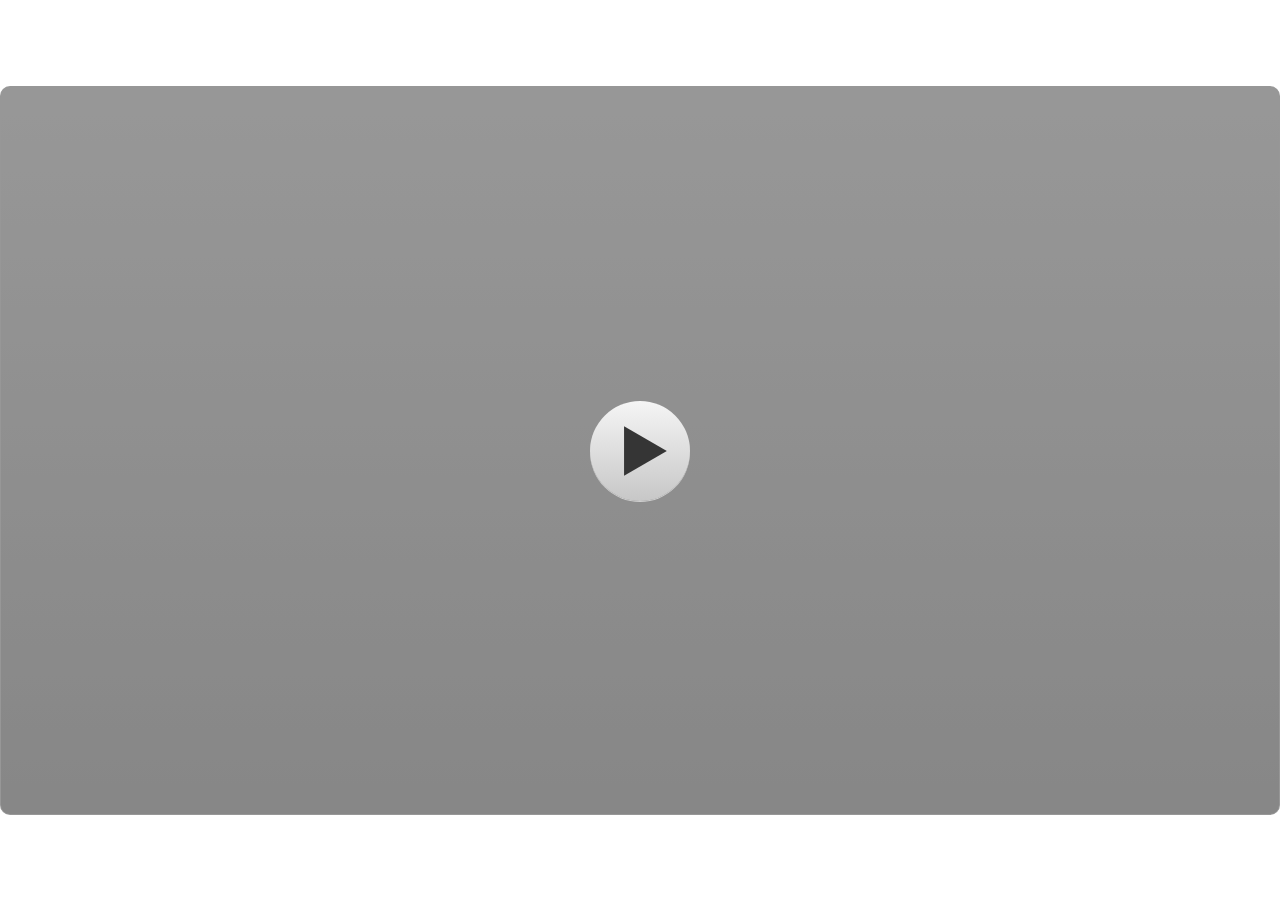
<file: index.html>
﻿<!doctype html>
<html lang="en-US">
<head>
  <meta charset="utf-8">
  <!-- Created using Storyline 3 - http://www.articulate.com  -->
  <!-- version: 3.20.30234.0 -->
  <title>MPI Sifat-sifat cahaya kelas 5_jemi</title>
  <meta http-equiv="x-ua-compatible" content="IE=edge"/>
  <meta name="viewport" content="width=device-width,initial-scale=1,user-scalable=no,shrink-to-fit=no,minimal-ui"/>
  <meta name="apple-mobile-web-app-capable" content="yes"/>
  <style>
    html, body { height: 100%; padding: 0; margin: 0 }
    #app { height: 100%; width: 100%; }
  </style>

  <script>
    window.DS = {};
    window.globals = {
      DATA_PATH_BASE: '',
      HAS_FRAME: true,
      HAS_SLIDE: true,

      lmsPresent: false,
      tinCanPresent: false,
      cmi5Present: false,
      aoSupport: false,
      scale: 'show all',
      captureRc: false,
      browserSize: 'fullscreen',
      bgColor: '#FFFFFF',
      features: '',
      themeName: 'classic',
      preloaderColor: '#FFFFFF',
      suppressAnalytics: false,
      productChannel: 'perpetual',
      publishSource: 'storyline',
      aid: '',
      cid: '1a93219f-37ff-4a6f-87e9-f8479e485809',
      playerVersion: '3.20.30234.0',
      publishTimestamp: '2024-09-27T16:18:39.2687900Z',
      maxIosVideoElements: 10,
      connectionSettings: { },

      
      parseParams: function(qs) {
        if (window.globals.parsedParams != null) {
          return window.globals.parsedParams;
        }
        qs = (qs || window.location.search.substr(1)).split('+').join(' ');
        var params = {},
            tokens,
            re = /[?&]?([^=]+)=([^&]*)/g;

        while (tokens = re.exec(qs)) {
          params[decodeURIComponent(tokens[1]).trim()] =
            decodeURIComponent(tokens[2]).trim();
        }
        window.globals.parsedParams = params;
        return params;
      }

    };
  </script>
  <script>
    var isIe11 = ('ActiveXObject' in window || window.MSBlobBuilder != null)
      && window.msCrypto != null && !window.ActiveXObject;
    if (isIe11) {
      window.globals.unsupportedBrowser = true;
      document.write(atob('[base64]'));
    }
  </script>
  
  <script>window.THREE = { };</script>
  
</head>
<body style="background: #FFFFFF" class="cs-HTML theme-classic">
  <!-- 360 -->
  <script>!function(){var e,i=/iPhone/i,o=/iPod/i,n=/iPad/i,t=/\biOS-universal(?:.+)Mac\b/i,r=/\bAndroid(?:.+)Mobile\b/i,a=/Android/i,d=/(?:SD4930UR|\bSilk(?:.+)Mobile\b)/i,p=/Silk/i,l=/Windows Phone/i,u=/\bWindows(?:.+)ARM\b/i,b=/BlackBerry/i,s=/BB10/i,c=/Opera Mini/i,f=/\b(CriOS|Chrome)(?:.+)Mobile/i,h=/Mobile(?:.+)Firefox\b/i,v=function(e){return void 0!==e&&"MacIntel"===e.platform&&"number"==typeof e.maxTouchPoints&&e.maxTouchPoints>1&&"undefined"==typeof MSStream};e=function(e){var m={userAgent:"",platform:"",maxTouchPoints:0};e||"undefined"==typeof navigator?"string"==typeof e?m.userAgent=e:e&&e.userAgent&&(m={userAgent:e.userAgent,platform:e.platform,maxTouchPoints:e.maxTouchPoints||0}):m={userAgent:navigator.userAgent,platform:navigator.platform,maxTouchPoints:navigator.maxTouchPoints||0};var g=m.userAgent,y=g.split("[FBAN");void 0!==y[1]&&(g=y[0]),void 0!==(y=g.split("Twitter"))[1]&&(g=y[0]);var A=function(e){return function(i){return i.test(e)}}(g),w={apple:{phone:A(i)&&!A(l),ipod:A(o),tablet:!A(i)&&(A(n)||v(m))&&!A(l),universal:A(t),device:(A(i)||A(o)||A(n)||A(t)||v(m))&&!A(l)},amazon:{phone:A(d),tablet:!A(d)&&A(p),device:A(d)||A(p)},android:{phone:!A(l)&&A(d)||!A(l)&&A(r),tablet:!A(l)&&!A(d)&&!A(r)&&(A(p)||A(a)),device:!A(l)&&(A(d)||A(p)||A(r)||A(a))||A(/\bokhttp\b/i)},windows:{phone:A(l),tablet:A(u),device:A(l)||A(u)},other:{blackberry:A(b),blackberry10:A(s),opera:A(c),firefox:A(h),chrome:A(f),device:A(b)||A(s)||A(c)||A(h)||A(f)},any:!1,phone:!1,tablet:!1};return w.any=w.apple.device||w.android.device||w.windows.device||w.other.device,w.phone=w.apple.phone||w.android.phone||w.windows.phone,w.tablet=w.apple.tablet||w.android.tablet||w.windows.tablet,w}(),"object"==typeof exports&&"undefined"!=typeof module?module.exports=e:"function"==typeof define&&define.amd?define((function(){return e})):this.isMobile=e}();
    window.isMobile.apple.tablet = window.isMobile.apple.tablet ||
      (navigator.platform === 'MacIntel' && navigator.maxTouchPoints > 1);
    window.isMobile.apple.device = window.isMobile.apple.device || window.isMobile.apple.tablet;
    window.isMobile.tablet = window.isMobile.tablet || window.isMobile.apple.tablet;
    window.isMobile.any = window.isMobile.any || window.isMobile.apple.tablet;
  </script>

  <div id="focus-sink" tabindex="-1"></div>

  <div id="preso"></div>
  <script>
    (function() {

      var classTypes = [ 'desktop', 'mobile', 'phone', 'tablet' ];

      var addDeviceClasses = function(prefix, testObj) {
        var curr, i;
        for (i = 0; i < classTypes.length; i++) {
          curr = classTypes[i];
          if (testObj[curr]) {
            document.body.classList.add(prefix + curr);
          }
        }
      };

      var params = window.globals.parseParams(),
          isDevicePreview = params.devicepreview === '1',
          isPhoneOverride = params.deviceType === 'phone' || (isDevicePreview && params.phone == '1'),
          isTabletOverride = (params.deviceType === 'tablet' || isDevicePreview) && !isPhoneOverride,
          isMobileOverride = isPhoneOverride || isTabletOverride;

      var deviceView = {
        desktop: !window.isMobile.any && !isMobileOverride,
        mobile: window.isMobile.any || isMobileOverride,
        phone: isPhoneOverride || (window.isMobile.phone && !isTabletOverride),
        tablet: isTabletOverride || window.isMobile.tablet
      };

      window.globals.deviceView = deviceView;
      window.isMobile.desktop = !window.isMobile.any;
      window.isMobile.mobile = window.isMobile.any;

      addDeviceClasses('view-', deviceView);

    })();
  </script>
  
  <script src='story_content/user.js' type=text/javascript></script>
  <div class="slide-loader"></div>

  <script>
    if (window.globals.deviceView.isMobile) { var doc = document, loader = doc.body.querySelector('.slide-loader'); [ 1, 2, 3 ].forEach(function(n) { var d = doc.createElement('div'); d.style.backgroundColor = window.globals.preloaderColor; d.classList.add('mobile-loader-dot'); d.classList.add('dot' + n); loader.appendChild(d); }); }
  </script>

  <div class="mobile-load-title-overlay" style="display: none">
    <div class="mobile-load-title">MPI Sifat-sifat cahaya kelas 5_jemi</div>
  </div>

  <div class="mobile-chrome-warning"></div>

  
<style>
  .warn-connection-dialog {
    display: none;
    background: transparent;
    pointer-events: none;
    position: fixed;
    left: 0;
    top: 0;
    width: 100%;
    height: 100%;
    z-index: 999;
  }

  .warn-connection-content {
    border-radius: 4px;
    background: white;
    border: 1px solid #E7E7E7;
    color: #333333;
    box-shadow: 0 2px 4px rgba(0, 0, 0, 0.25);
    transition: all 150ms ease-out;
    position: absolute;
    white-space: nowrap;
  }

  .view-phone.is-landscape .warn-connection-content {
    left: 23px;
    bottom: 23px;
  }

  .view-tablet.is-landscape .warn-connection-content {
    left: 50%;
    top: 20px;
    transform: translateX(-50%);
  }

  .is-portrait .warn-connection-content {
    transform: translate(-50%, calc(-100% - 15px));
  }

  .warn-connection-content p {
    display: inline-block;
    margin: 0 8px 0 0;
    line-height: 33px;
    font-size: 11px;
  }

  .warn-connection-content svg {
    position: relative;
    vertical-align: middle;
    margin: 0 2px 2px 8px;
  }

  .view-desktop .warn-connection-content {
    left: 1.5em;
    bottom: 1.5em;
  }

  .view-desktop .warn-connection-content p {
    font-size: 1.1em;
  }

  .is-offline .warn-connection-dialog {
    display: block;
  }

  .is-offline .cs-panel * {
    pointer-events: none !important;
  }

  .is-offline .cs-panel {
    pointer-events: all !important;
  }

  .is-offline #nav-controls * {
    pointer-events: none !important;
  }

  .is-offline #nav-controls {
    pointer-events: all !important;
  }
</style>

<div class="warn-connection-dialog">
  <div class="warn-connection-content">
    <svg width="17" height="15" viewBox="0 0 17 15" xmlns="http://www.w3.org/2000/svg">
      <path fill="#8F0000" stroke="white" d="M16.07,12.98 L15.88,12.23 L9.51,1.21 C8.97,0.26,7.6,0.26,7.06,1.21 L0.69,12.23 C0.15,13.16,0.81,14.36,1.91,14.36 H14.65 C15.47,14.36,16.05,13.7,16.07,12.98 Z"/>
      <path fill="white" stroke="white" d="M8.58,5.5 C8.35,5.28,8.5,5.35,8.21,5.32 C8.09,5.35,7.97,5.49,7.96,5.67 C7.97,5.79,7.98,5.92,7.98,6.04 L7.98,6.04 C7.99,6.17,8,6.31,8.01,6.43 L8.01,6.44 C8.03,6.92,8.06,7.41,8.09,7.9 L8.09,7.9 C8.12,8.39,8.14,8.88,8.17,9.37 C8.17,9.39,8.18,9.42,8.2,9.44 C8.23,9.46,8.25,9.47,8.28,9.47 C8.31,9.47,8.34,9.46,8.35,9.44 C8.37,9.43,8.38,9.4,8.39,9.35 L8.39,9.34 C8.39,9.24,8.4,9.15,8.4,9.05 L8.4,9.05 C8.41,8.96,8.41,8.86,8.42,8.75 C8.43,8.44,8.45,8.12,8.47,7.81 L8.47,7.81 C8.49,7.49,8.51,7.18,8.53,6.87 C8.55,6.46,8.56,6.05,8.59,5.64 L8.6,5.62 C8.6,5.57,8.59,5.53,8.58,5.5 L8.21,5.32 Z"/>
      <circle fill="white" stroke="white" cx="8.3" cy="11.35" r="0.3"/>
    </svg>
    <p>You are offline. Trying to reconnect...</p>
  </div>
</div>

<script>
  (function() {
    window.DS.connection = {
      warningShown: false,
      assets: {},
      loadingAssetGroup: false,
      retryDelay: 500
    };

    // @TODO this is POC code and can be cleaned up a bit more if we move forward
    // with the feature



    // The `window.globals.features` variable must be set in `webpack.dev.config` when testing locally - it is not enough
    // to have it in the data - but it must be set there as well.
    var useConnectionMessages = window.AbortController != null &&
      window.location.protocol != 'file:' &&
      window.globals.features.indexOf('ConnectionMessages') != -1;

    window.DS.connection.useConnectionMessages = useConnectionMessages

    var assetCount = 0;
    var checkLoadedId;
    var connectionSettings = window.globals.connectionSettings;

    if (useConnectionMessages && connectionSettings != null) {
      var contentEl = document.querySelector('.warn-connection-content');
      var messageEl = contentEl.querySelector('p')

      if (connectionSettings.useDarkTheme) {
        contentEl.style.borderColor = '#BABBBA';
        contentEl.style.backgroundColor = '#282828';
        contentEl.style.color = '#FFFFFF';
      }

      if (connectionSettings.message != null) {
        messageEl.textContent = window.decodeURIComponent(connectionSettings.message);
      }
    }

    function checkAssetsReady() {
      for (var i in DS.connection.assets) {
        if (!DS.connection.assets[i].success) {
          return false;
        }
      }
      return true;
    }

    function stopAssetGroup() {
      if (!useConnectionMessages) { return; }

      assetCount = 0;

      DS.connection.oldAssetGroup = DS.connection.assets;
      DS.connection.assets = {};
      DS.connection.loadingAssetGroup = false;
      clearInterval(checkLoadedId);
    }

    function startAssetGroup() {
      if (!useConnectionMessages) { return; }
      var ticks = 0;
      clearInterval(checkLoadedId);
      checkLoadedId = setInterval(function() {
        var loaded = 0;
        if (assetCount === 0 && loaded === 0) {
          clearInterval(checkLoadedId);
          return;
        }

        for (var i in DS.connection.assets) {
          if (DS.connection.assets[i].success) {
            loaded++;
          }
        }

        if (assetCount === loaded && checkAssetsReady()) {
          for (var i in DS.connection.assets) {
            if (DS.connection.assets[i].action) {
              DS.connection.assets[i].action();
            }
          }
          hideWarning();
          stopAssetGroup();
        }
      }, 100)
    }

    function requiredAsset(url, action, retry, type) {
      if (!useConnectionMessages) { return; }
      if (DS.connection.assets[url]) { return; }

      DS.connection.assets[url] = {
        success: false, action: action, retry: retry, type: type
      };
      assetCount = Object.keys(DS.connection.assets).length;
      if (!DS.connection.loadingAssetGroup) {
        startAssetGroup();
      }
      DS.connection.loadingAssetGroup = true;
    }

    function assetLoaded(url) {
      if (!useConnectionMessages) { return; }
      if (DS.connection.assets[url]) {
        DS.connection.assets[url].success = true;
      }
    }

    function assetFailed(url) {
      if (!useConnectionMessages) { return; }
      if (!DS.connection.assets[url]) {
        if (/\.js$/.test(url)) {
          setTimeout(function() {
            if (DS.connection.lastSlideLoaded != null) {
              DS.connection.lastSlideLoaded();
            }
          }, DS.connection.retryDelay);
        }
        return;
      }
      if (!DS.connection.warningShown) { showWarning(); }
      if (DS.connection.assets[url].retry) {
        setTimeout(function() {
          if (!DS.connection.assets[url].success) {
            DS.connection.assets[url].retry()
          }
        }, DS.connection.retryDelay);
      }
    }

    function hideWarning() {
      document.body.classList.remove('is-offline');
      DS.connection.warningShown = false;
    }
    DS.connection.hideWarning = hideWarning

    function showWarning(btn) {
      document.body.classList.add('is-offline')
      DS.connection.warningShown = true;
      updateWarningPosition();
    }

    function updateWarningPosition() {
      if (!DS.connection.warningShown) {
        return;
      }

      var isPortrait = document.body.classList.contains('is-portrait');
      var warningEl = document.querySelector('.warn-connection-content');

      if (isPortrait) {
        var slide = document.querySelector('.primary-slide');
        var slideRect = slide.getBoundingClientRect();

        warningEl.style.top = `${slideRect.top}px`
        warningEl.style.left = `${slideRect.left + slideRect.width / 2}px`
      } else {
        warningEl.style.top = null;
        warningEl.style.left = null;
      }

      window.requestAnimationFrame(updateWarningPosition);
    }

    // these will all be noops if the feature flag isn't set in
    // the data and `window.globals.features`
    DS.connection.requiredAsset = requiredAsset;
    DS.connection.assetLoaded = assetLoaded;
    DS.connection.assetFailed = assetFailed;
    DS.connection.stopAssetGroup = stopAssetGroup;
    DS.connection.startAssetGroup = startAssetGroup;
  })();
</script>


  <script>
    
    if (window.autoSpider && window.vInterfaceObject) {
      document.querySelector('.mobile-load-title-overlay').style.display = 'none';
    }
  </script>

  

  <link rel="stylesheet" href="html5/data/css/output.min.css" data-noprefix/>
</body>
<script src="html5/lib/scripts/bootstrapper.min.js"></script>
</html>
</file>
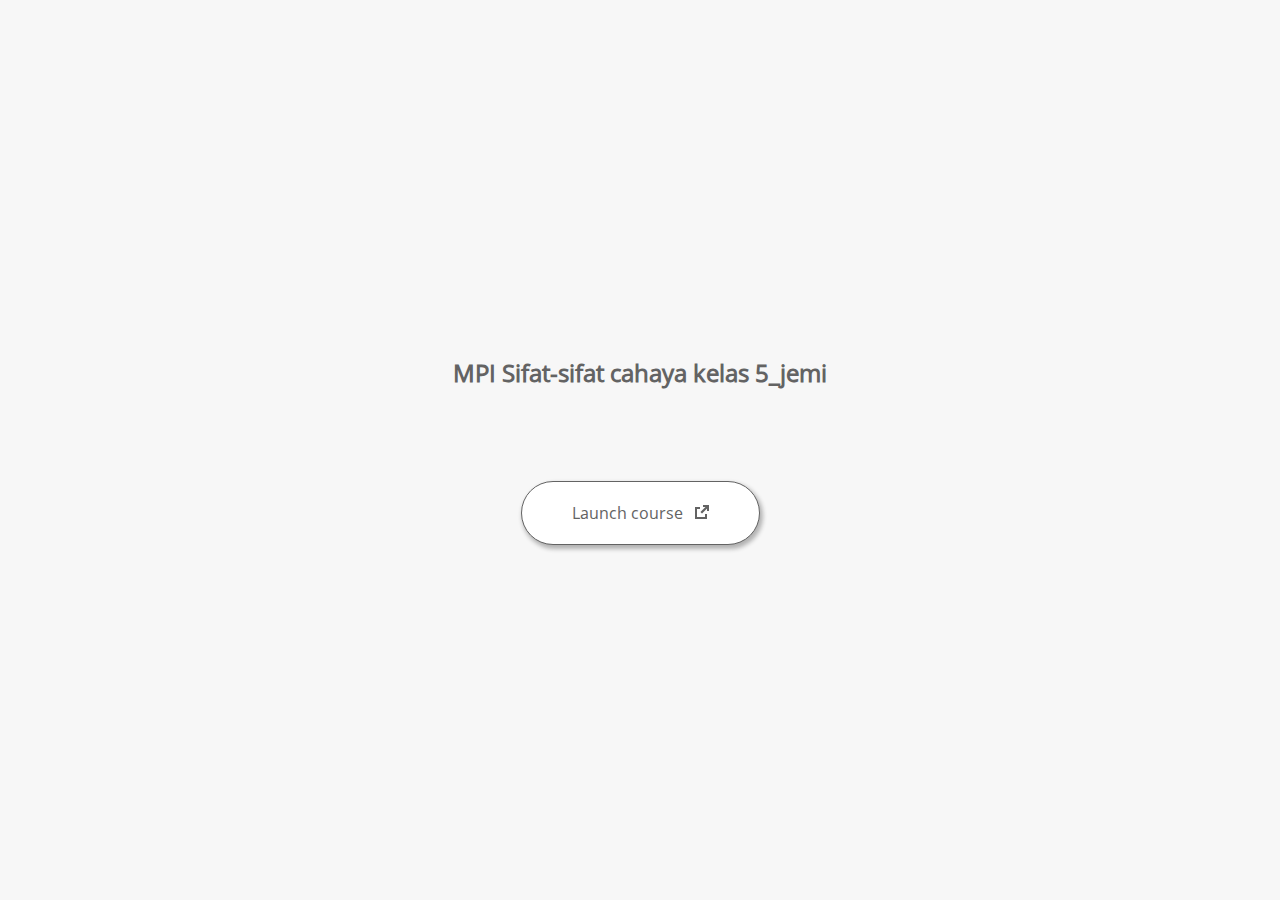
<file: launcher.html>
﻿<html lang="en-US">
	<head>
		<!-- Created using Storyline 3 - http://www.articulate.com  --> 
		<!-- version: 3.20.30234.0 --> 

		<title>MPI Sifat-sifat cahaya kelas 5_jemi</title>
    <style>
      @font-face {
        font-family: "Open Sans Full";
        font-style: normal;
        font-weight: 400;
        src: local("Open Sans"),
             local("OpenSans"),
             url(html5/lib/stylesheets/mobile-fonts/open-sans-regular.woff) format("woff")
      }
      body {
        background-color: #F7F7F7;
      }
      h1 {
        color: #636363;
        font-family: "Open Sans Full", Helvetica, sans-serif;
        font-size: 150%;
        margin-bottom: 92px;
        padding-bottom: 0;
      }

      button {
        background-color: #FFF;
        border: 1px solid #636363;
        border-radius: 80px;
        box-shadow: 2px 3px 4px 1px rgba(39, 39, 39, 0.33);
        color: #636363;
        font-family: "Open Sans Full", Helvetica, sans-serif;
        font-size: 100%;
        padding: 20px 50px;
      }
      img {
        height: 15px;
        width: 15px;
        margin-left: 8px;
      }
    </style>
		<script>
			
			/******************************************************************************/
			//
			// NOTE TO DEVELOPERS:
			// The following code should be integrated with your web page in order to open
			// the presentation in a new window.  To launch the presentation immediately, 
			// simply copy the code below into your web page.  To launch the presentation
			// when a button or link is clicked, call LaunchPresentation when the onClick
			// event is triggered.
			//
			/******************************************************************************/		
		
		
			var Safari =  (navigator.appVersion.indexOf("Safari") >= 0);
			
			var g_bChromeless = false;
			var g_bResizeable = false;
			var g_nContentWidth = 1300;
			var g_nContentHeight = 740;
			var g_strStartPage = "story.html" + document.location.search;
			var g_strBrowserSize = "fullscreen";
		
			function LaunchContent()
			{
				var nWidth = screen.availWidth;
				var nHeight = screen.availHeight;

				if (nWidth > g_nContentWidth && nHeight > g_nContentHeight && g_strBrowserSize != "fullscreen")
				{
					nWidth = g_nContentWidth;
					nHeight = g_nContentHeight;
					
					if (!Safari && !g_bChromeless)
					{
						nWidth += 17;
					}
				}

				// Build the options string
				var strOptions = "width=" + nWidth +",height=" + nHeight;
				if (g_bResizeable)
				{
					strOptions += ",resizable=yes"
				}
				else
				{
					strOptions += ",resizable=no"
				}

				if (g_bChromeless)
				{
					strOptions += ", status=0, toolbar=0, location=0, menubar=0, scrollbars=0";
				}
				else
				{
					strOptions += ", status=1, toolbar=1, location=1, menubar=1, scrollbars=1";
				}

				// Launch the URL
				if (Safari)
				{
					var oWnd = window.open("", "_blank", strOptions);
					oWnd.location = g_strStartPage;
				}
				else
				{
					window.open(g_strStartPage , "_blank", strOptions);
				}
			}

			
			
		</script>
		
	</head>
	
	<body onload="setTimeout('LaunchContent()', 100);">
		<center>
			<table width="100%" height="100%" border="0" cellpadding="0" cellspacing="0">
				<tr>
					<td>
						<center>
              <h1 tabIndex="-1">MPI Sifat-sifat cahaya kelas 5_jemi</h1>
							<button onclick="LaunchContent()" aria-label="Launch course: opens in new window">Launch course <img src="story_content/external_window.png" style="border-style: none; height: 14px; width: 14px;" tabIndex="-1" aria-hidden="true"/></button>
						</center>
					</td>
				</tr>
			</table>
		</center>
	</body>
</html>
</file>
